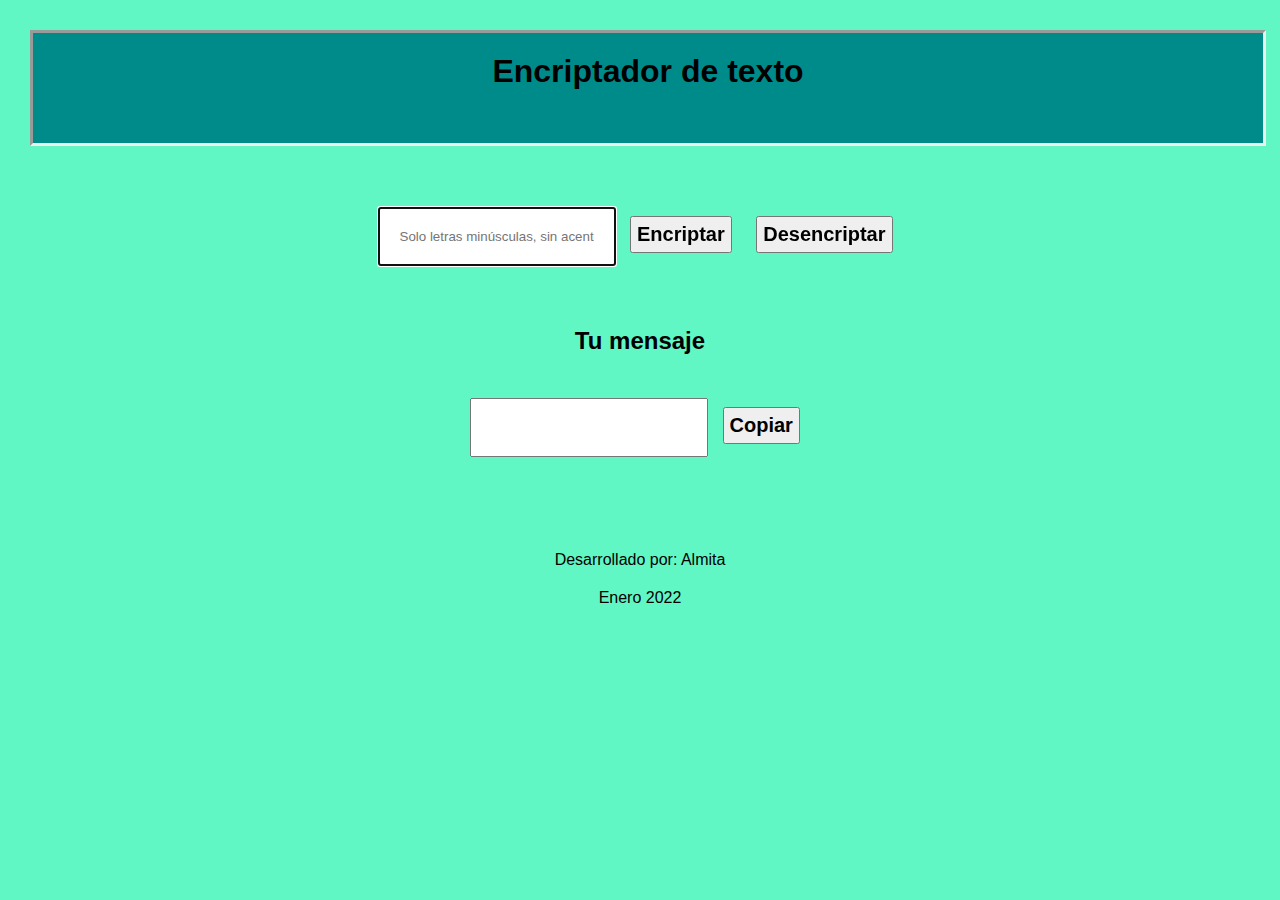
<file: index.html>
<!DOCTYPE html>
<html>
    <head>
        <meta http-equiv="Content-Type" content="text/html" charset="UTF-8" />
        <title>Encriptador de texto</title>
        <link rel= "stylesheet" href="style.css" />
    </head>
    <body>
        <header>
            <h1>Encriptador de texto</h1>
        </header>
            <br>
            <br>    
            <center>
            <input type = "text" id = textoInicial placeholder="Solo letras minúsculas, sin acentos" 
                onkeypress="return (event.charCode >= 97 && event.charCode <= 122) || (event.charCode == 32)">
                 <input type = "button" id = "btn-encriptar" onclick= "showEncriptar()" value = "Encriptar">
                <input type = "button" id = "btn-desencriptar" onclick= "showDesencriptar()" value = "Desencriptar">
                <br>
            <br>
            <br>
        <h2>Tu mensaje </h2>
            <br>
                <input type = "text" id = "mensajeEncriptado" readonly = "readonly">
                <input type = "button" id = "btn-copiar" value= "Copiar">
            <br><br>
             <br><br>
            <footer>
            <p>Desarrollado por: Almita</p>
            <p>Enero 2022</p>
        </footer>
        </center>
    </body>
</html>

<script>
 
    var input = document.querySelector ("input"); 
    input.focus();

 //proceso de encriptación
    function change (texto){

        var textoCambiado = texto.replace(/e/g, 'enter').replace(/i/g, 'imes').replace(/a/g, 'ai') 
        .replace(/o/g,'ober') .replace(/u/g, 'ufat')
        return textoCambiado
}

//función del botón Encriptar
    function showEncriptar (){

        var texto = document.getElementById ("textoInicial").value;
        var textoCambiado = change (texto);
        document.getElementById("mensajeEncriptado").value = textoCambiado;  
    
        document.getElementById("textoInicial").value = '' //deja input en blanco después de ejecutar la función 
}

//proceso desencriptar
    function convert (texto){

        var textoConvert = texto.replace(/enter/g, 'e').replace(/imes/g, 'i').replace(/ai/g, 'a') 
        .replace(/ober/g,'o') .replace(/ufat/g, 'u')
        return textoConvert
}

//función del botón Desencriptar 
    function showDesencriptar (){

        var texto = document.getElementById ("textoInicial").value; 
        var textoConvert = convert (texto);
        document.getElementById("mensajeEncriptado").value = textoConvert; 

        document.getElementById("textoInicial").value = ''
}

document.getElementById("btn-copiar").addEventListener('click', copiarTexto);

function copiarTexto() {
    document.querySelector("#mensajeEncriptado").select(); 
    document.execCommand("copy");

    document.getElementById("mensajeEncriptado").value = ''
}


    </script>
</file>
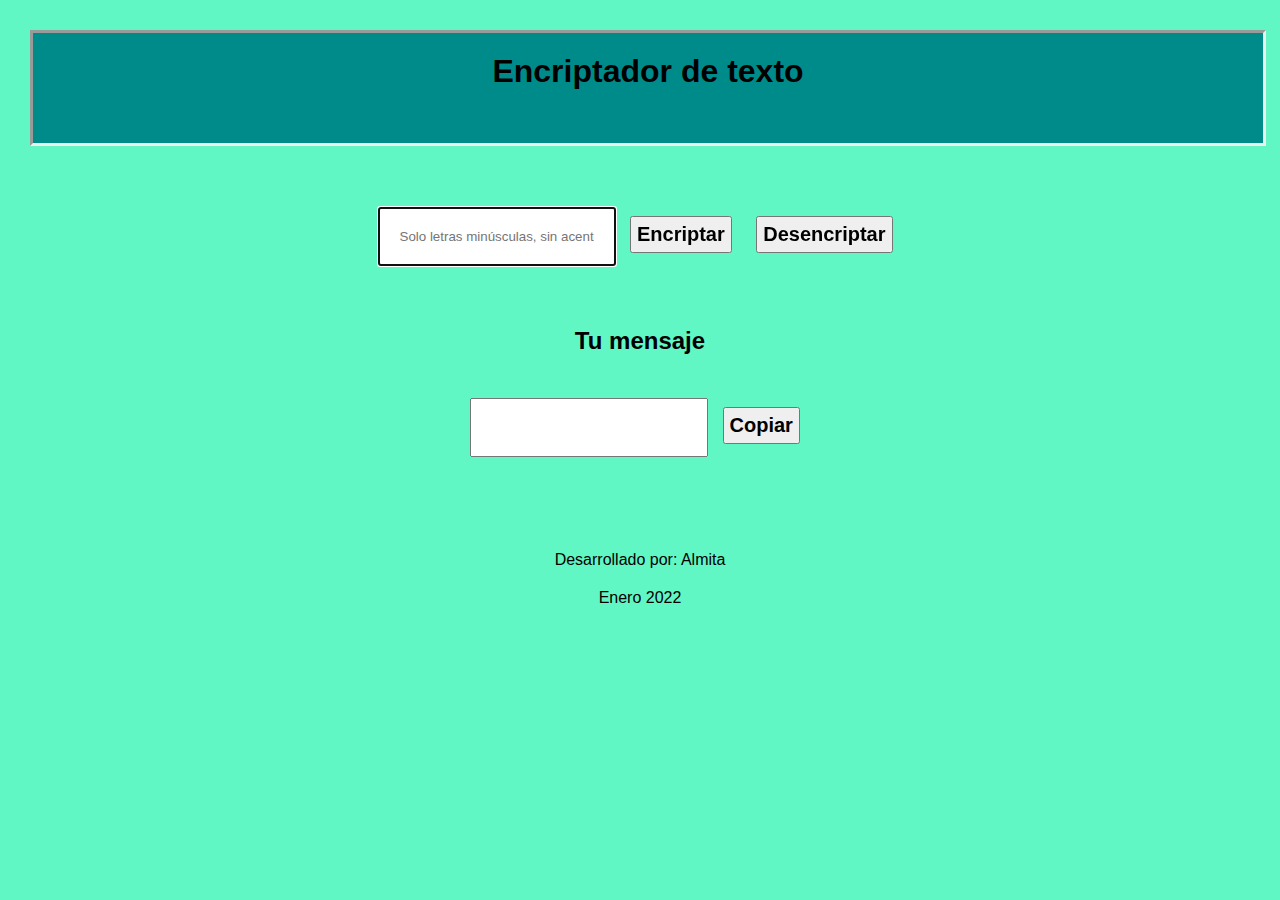
<file: Pruebas challenge.html>
<!DOCTYPE html>
<html>
    <head>
        <meta http-equiv="Content-Type" content="text/html" charset="UTF-8" />
        <title>Encriptador de texto</title>
        <link rel= "stylesheet" href="style.css" />
    </head>
    <body>
        <header>
            <h1>Encriptador de texto</h1>
        </header>
            <br>
            <br>    
            <center>
            <input type = "text" id = textoInicial placeholder="Solo letras minúsculas, sin acentos" 
                onkeypress="return (event.charCode >= 97 && event.charCode <= 122) || (event.charCode == 32)">
                 <input type = "button" id = "btn-encriptar" onclick= "showEncriptar()" value = "Encriptar">
                <input type = "button" id = "btn-desencriptar" onclick= "showDesencriptar()" value = "Desencriptar">
                <br>
            <br>
            <br>
        <h2>Tu mensaje </h2>
            <br>
                <input type = "text" id = "mensajeEncriptado" readonly = "readonly">
                <input type = "button" id = "btn-copiar" value= "Copiar">
            <br><br>
             <br><br>
            <footer>
            <p>Desarrollado por: Almita</p>
            <p>Enero 2022</p>
        </footer>
        </center>
    </body>
</html>

<script>
 
    var input = document.querySelector ("input"); 
    input.focus();

 //proceso de encriptación
    function change (texto){

        var textoCambiado = texto.replace(/e/g, 'enter').replace(/i/g, 'imes').replace(/a/g, 'ai') 
        .replace(/o/g,'ober') .replace(/u/g, 'ufat')
        return textoCambiado
}

//función del botón Encriptar
    function showEncriptar (){

        var texto = document.getElementById ("textoInicial").value;
        var textoCambiado = change (texto);
        document.getElementById("mensajeEncriptado").value = textoCambiado;  
    
        document.getElementById("textoInicial").value = '' //deja input en blanco después de ejecutar la función 
}

//proceso desencriptar
    function convert (texto){

        var textoConvert = texto.replace(/enter/g, 'e').replace(/imes/g, 'i').replace(/ai/g, 'a') 
        .replace(/ober/g,'o') .replace(/ufat/g, 'u')
        return textoConvert
}

//función del botón Desencriptar 
    function showDesencriptar (){

        var texto = document.getElementById ("textoInicial").value; 
        var textoConvert = convert (texto);
        document.getElementById("mensajeEncriptado").value = textoConvert; 

        document.getElementById("textoInicial").value = ''
}

document.getElementById("btn-copiar").addEventListener('click', copiarTexto);

function copiarTexto() {
    document.querySelector("#mensajeEncriptado").select(); 
    document.execCommand("copy");

    document.getElementById("mensajeEncriptado").value = ''
}


    </script>
</file>
<file: style.css>
* {
    margin: 10px;
    padding: 5px;
    box-sizing:content-box;
  }
  
body {
    background-color: rgb(97, 247, 197);
    font-family: Verdana, Geneva, Tahoma, sans-serif;

}

header {
    background-color:darkcyan;
    border-style:inset;
    height: 100px;
    width: 100%;
    margin: auto;
    text-align:center; 
}

#textoInicial {
    width:20%;
    padding: 20px;
    margin: 10px 0; 
    box-sizing: border-box;
}

#btn-encriptar, #btn-desencriptar, #btn-copiar{
    font-size: 20px;
    font-family:Verdana, Geneva, Tahoma, sans-serif; 
    font-weight: bold;    
}

#mensajeEncriptado {
    width:20%;
    padding: 20px;
    margin: 10px 0; 
    box-sizing: border-box;

}
#footer {
    font-family: sans-serif;
    font-style: oblique;
    font-size: 20px;
    height: 100px;
    width: 100px;
    margin: auto;
    text-align:center;
}
</file>
